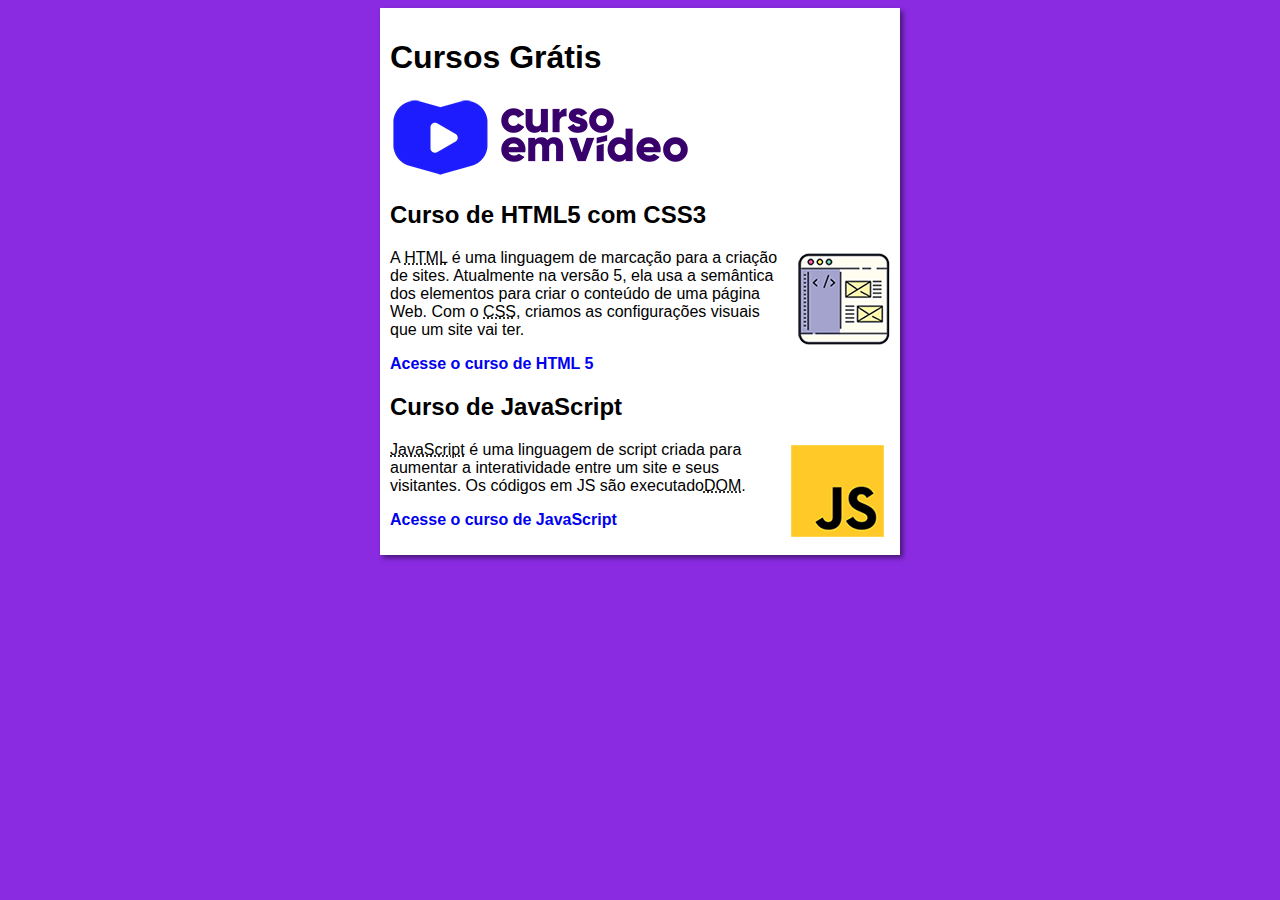
<file: index.html>
<!DOCTYPE html>
<html lang="en">
<head>
    <meta charset="UTF-8">
    <meta name="viewport" content="width=device-width, initial-scale=1.0">
    <title>Curso em Vídeo</title>
    <link rel="stylesheet" href="estilos/style.css">
</head>
<body>
    <main>
        <header>
            <h1>Cursos Grátis</h1>
            <img src="./Imagens/curso-em-video-cor.png" alt="Logo do Curso em Vídeo">
        </header>
        <article>
            <h2>Curso de HTML5 com CSS3</h2>
            <img class="lado" src="./Imagens/curso-html-css.png" alt="Logo do HTML e CSS">
            <p>A <abbr title="HyperText Markup Language">HTML</abbr> é uma linguagem de marcação para a criação de sites. Atualmente na versão 5, ela usa a semântica dos elementos para criar o conteúdo de uma página Web. Com o <abbr title="Cascading Style Sheets ">CSS</abbr>, criamos as configurações visuais que um site vai ter.</p>
            <p><a href="curso-html.html">Acesse o curso de HTML 5</a></p>
        </article>
        <article>
            <h2>Curso de JavaScript</h2>
            <img class="lado" src="./Imagens/curso-javascript.png" alt="Logo do Curso JS">
            <p><abbr title="JavaScript">JavaScript</abbr> é uma linguagem de script criada para aumentar a interatividade entre um site e seus visitantes. Os códigos em JS são executado<abbr title="Document Objetc Model">DOM</abbr>.</p>
            <p><a href="curso-js.html">Acesse o curso de JavaScript</a></p>
        </article>
    </main>
    
</body>
</html>
</file>
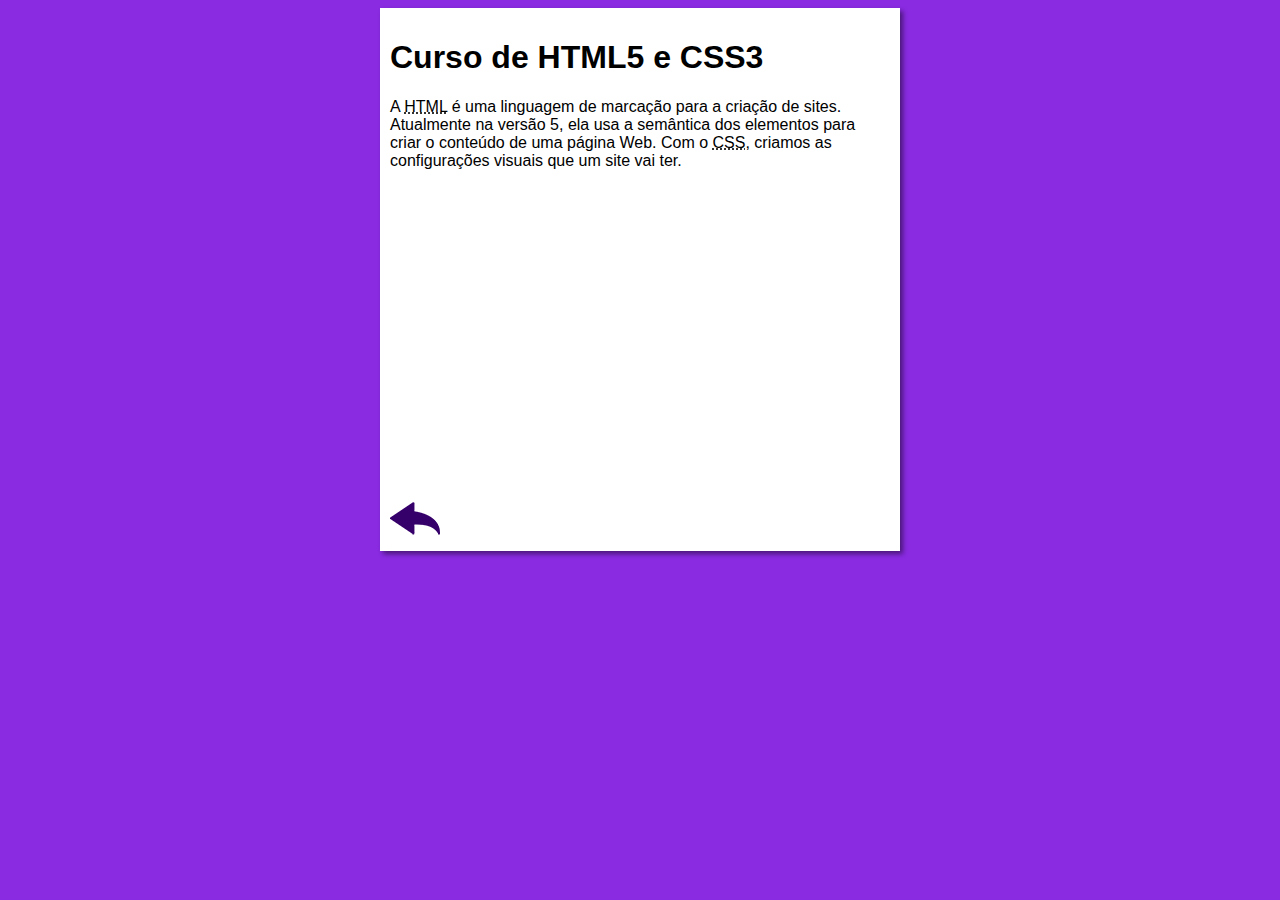
<file: curso-html.html>
<!DOCTYPE html>
<html lang="en">
<head>
    <meta charset="UTF-8">
    <meta name="viewport" content="width=device-width, initial-scale=1.0">
    <title>Curso HTML</title>
    <link rel="stylesheet" href="./estilos/style.css">
</head>
<body>
    <main>
        <header>
            <h1>Curso de HTML5 e CSS3</h1>
        </header>
        <article>
            <p>A <abbr title="HyperText Markup Language">HTML</abbr> é uma linguagem de marcação para a criação de sites. Atualmente na versão 5, ela usa a semântica dos elementos para criar o conteúdo de uma página Web. Com o <abbr title="Cascading Style Sheets ">CSS</abbr>, criamos as configurações visuais que um site vai ter.</p>
        <iframe width="500" height="310" src="https://www.youtube.com/embed/riSVzwlSnhw?si=_LnBZKRdpa0qXyoz" frameborder="0" allow="accelerometer; autoplay; encrypted-media; gyroscope; picture-in-picture" iframe></iframe>

        <a href="index.html"><img src="./Imagens/btn-back.png" alt="Botão de Voltar"></a>

        </article>


    </main>
</body>
</html>
</file>
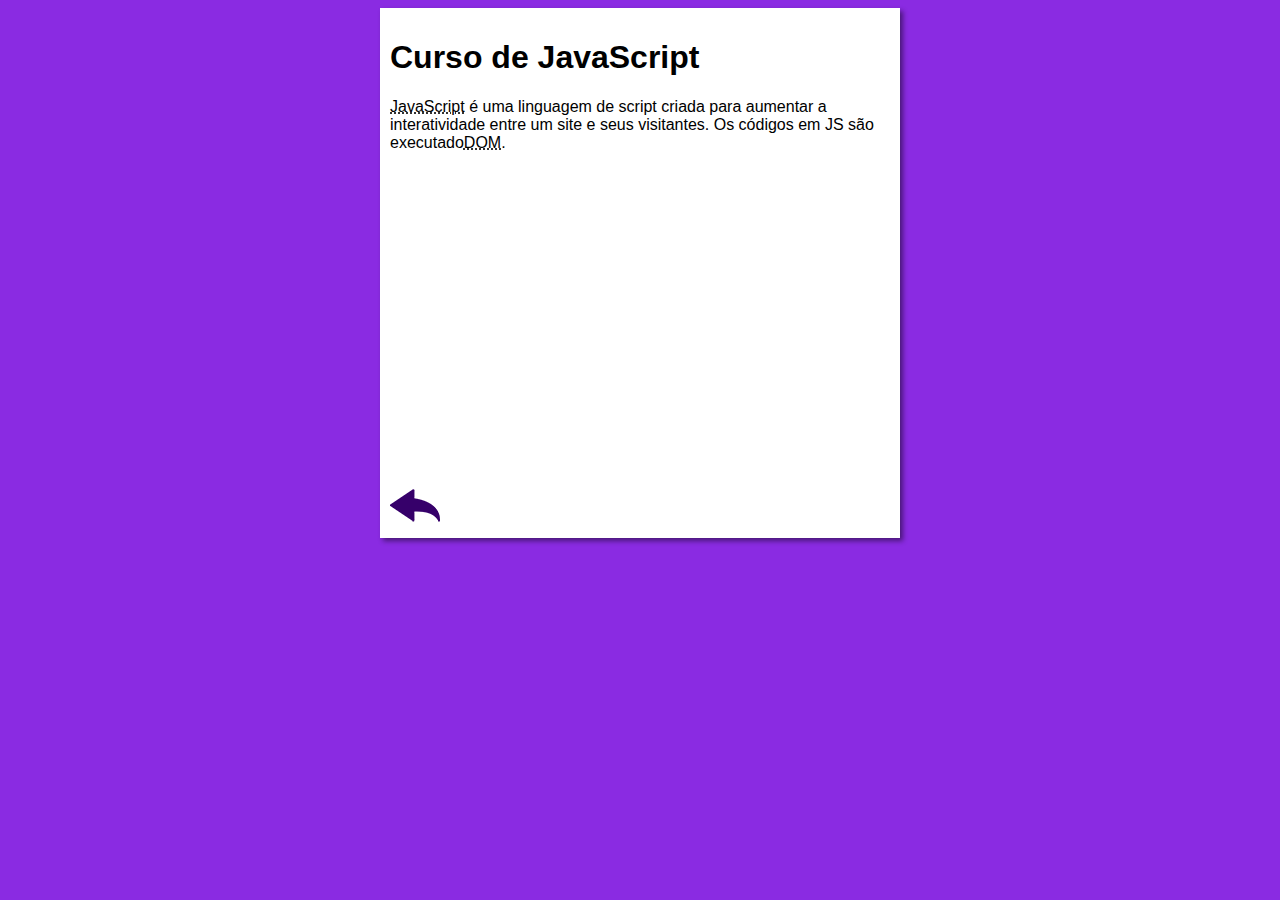
<file: curso-js.html>
<!DOCTYPE html>
<html lang="en">
<head>
    <meta charset="UTF-8">
    <meta name="viewport" content="width=device-width, initial-scale=1.0">
    <title>Curso de JavaScript</title>
    <link rel="stylesheet" href="./estilos/style.css">
</head>
<body>
    <main>
        <header>
            <h1>Curso de JavaScript</h1>
        </header>
        <article>
           <p><abbr title="JavaScript">JavaScript</abbr> é uma linguagem de script criada para aumentar a interatividade entre um site e seus visitantes. Os códigos em JS são executado<abbr title="Document Objetc Model">DOM</abbr>.</p>
        <iframe width="500" height="315" src="https://www.youtube.com/embed/Ptbk2af68e8?si=IAQ5oL1C1jOSpKZB" title="YouTube video player" frameborder="0" allow="accelerometer; autoplay; clipboard-write; encrypted-media; gyroscope; picture-in-picture; web-share" referrerpolicy="strict-origin-when-cross-origin" allowfullscreen></iframe>
        <a href="index.html"><img src="./Imagens/btn-back.png" alt="Botão de Voltar"></a>

        </article>


    </main>
</body>
</html>
</file>
<file: estilos/style.css>
* {
    font-family: Arial, Helvetica, sans-serif;
}

body{
    background-color: blueviolet;
}

main {
    background-color: white;
    width: 500px;
    margin: auto;
    padding: 10px;
    box-shadow: 3px 3px 5px rgba(0, 0, 0, 0.473);
}

h1 {
    font-size: 2em;
    color: rgb(58, 0 112);
}

h2 {
    font-size: 1.5em;
    color: rgb(58, 0 112);
}

img.lado {
    float: right;
}

a {
    text-decoration: none;
    font-weight: bold;
    color: rgb(58, 0 112);
}

a:hover {
    text-decoration: underline;
    color: rgb(26, 26, 225);
}
</file>
